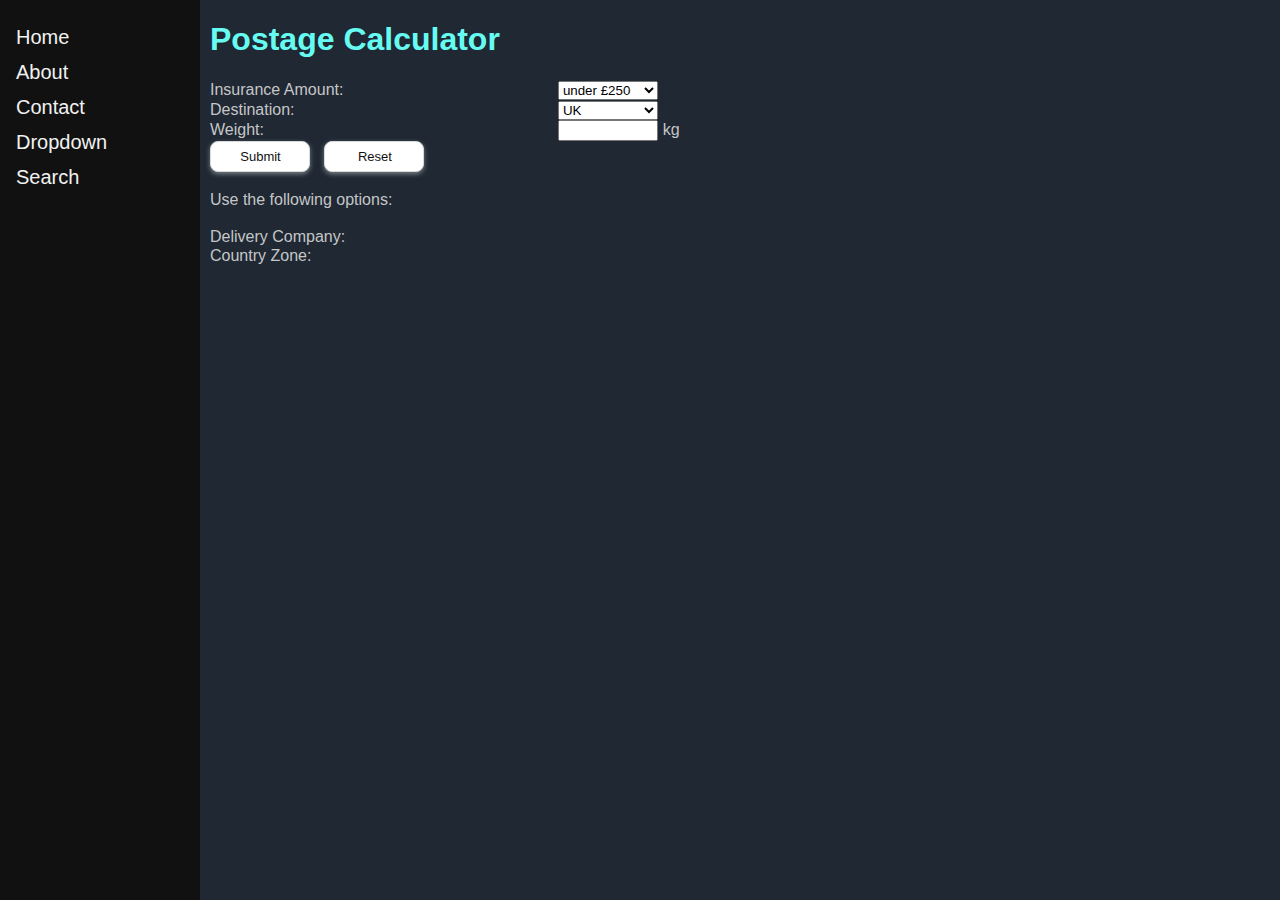
<file: index.html>
<!doctype html>
<html lang="en">
  <head>
    <meta charset="utf-8">
    <title>Postage Calculator</title>
    <link rel="stylesheet" type="text/css" href="main.css">
    <script src="main.js"></script>
    </header>
  </head>
  <body>
    <h1>Postage Calculator</h1>
      <div class="sidenav">
        <a href="#home">Home</a>
        <a href="#about">About</a>
        <a href="#contact">Contact</a>
        <button class="dropdown-btn">Dropdown
          <i class="fa fa-caret-down"></i>
        </button>
        <div class="dropdown-container">
          <a href="#">Link 1</a>
          <a href="#">Link 2</a>
          <a href="#">Link 3</a>
        </div>
        <a href="#contact">Search</a>
      </div>
    <form role="form" onsubmit="getPostageInfo(); return false;">
        <label for="Insurance" class="Title">Insurance Amount:</label>
        <select id="Insurance" name="Insurance" required>
          <option value="Royal Mail">under £250</option>
          <option value="Parcel Force">over £250</option>
        </select><br>
        <label for="Country" class="Title">Destination:</label>
        <select id="Country" name="Country" required>
          <option value="UK">UK</option>
          <option value="USA">USA</option>
          <option value="France">France</option>
          <option value="Germany">Germany</option>
          <option value="Australia">Australia</option>
        </select><br>
        <label for="Weight" class="Title">Weight:</label>
        <input type="number" id="Weight" name="Weight" required min="0.1" step="0.1">
        <label for="WeightUnit" class="TitleKg">kg</label><br>
        <input type="submit" button class="button-13" role="button"></button>
        <input type="reset" button class="button-14" role="button"></button><br><br>
        <label for="Result" class="Title">Use the following options:</label><br><br>
        <output class="Title" id="DeliveryCompany" name="DeliveryCompany" for="Insurance">Delivery Company:&nbsp;<span id="DeliveryCompanyResult"></span></output><br>
        <output class="Title" id="DeliveryCompany" name="CountryZone" for="Insurance Country">Country Zone:&nbsp;<span id="CountryZoneResult"></span></output>
      </form>
  </body>
</html>
</file>
<file: main.css>
.header {
    background-image: url('images/header-background.jpg');
    background-size: cover;
    background-position: center;
    position: relative;
}

body {
    padding: 0;
    margin: 0;
    background: #1F2833;
    font-family: Arial, Helvetica, sans-serif;
}

h1 {
    color: #66FCF1;
    text-align: left;
    margin-left: 210px;
    font-family: Arial, Helvetica, sans-serif;
}

p {
    color: #C5C6C7;
    font-family: Arial, Helvetica, sans-serif;
    font-size: 20px;
}

.navbar {
    background:#0B0C10;
}

.nav-link,

.navbar-brand {
    color: #fff;
    cursor: pointer;
}

.nav-link {
    margin-right: 1em !important;
}

.nav-link:hover {
    color: #45A29E;
}

.navbar-collapse {
    justify-content: flex-end;
}

.Title {
    color: #C5C6C7;
    margin: 210px;
    font-family: Arial, Helvetica, sans-serif;
    line-height: 1.2;
}

.TitleKg {
  color: #C5C6C7;
  font-family: Arial, Helvetica, sans-serif;
  line-height: 1.2;
}

.Button1 {
    margin-left: 210px;
    height: 100%;
}

.Button2 {
    height: 100%;
}

.button-13 {
  background-color: #fff;
  border: 1px solid #d5d9d9;
  border-radius: 8px;
  box-shadow: rgba(213, 217, 217, .5) 0 2px 5px 0;
  box-sizing: border-box;
  color: #0f1111;
  cursor: pointer;
  display: inline-block;
  font-family: "Amazon Ember",sans-serif;
  font-size: 13px;
  line-height: 29px;
  padding: 0 10px 0 11px;
  position: relative;
  text-align: center;
  text-decoration: none;
  user-select: none;
  -webkit-user-select: none;
  touch-action: manipulation;
  vertical-align: middle;
  width: 100px;
  margin-left: 210px;
}

.button-13:hover {
  background-color: #f7fafa;
}

.button-13:focus {
  border-color: #008296;
  box-shadow: rgba(213, 217, 217, .5) 0 2px 5px 0;
  outline: 0;
}

.button-14 {
    background-color: #fff;
    border: 1px solid #d5d9d9;
    border-radius: 8px;
    box-shadow: rgba(213, 217, 217, .5) 0 2px 5px 0;
    box-sizing: border-box;
    color: #0f1111;
    cursor: pointer;
    display: inline-block;
    font-family: "Amazon Ember",sans-serif;
    font-size: 13px;
    line-height: 29px;
    padding: 0 10px 0 11px;
    position: relative;
    text-align: center;
    text-decoration: none;
    user-select: none;
    -webkit-user-select: none;
    touch-action: manipulation;
    vertical-align: middle;
    width: 100px;
    margin-left: 10px;
  }
  
  .button-14:hover {
    background-color: #f7fafa;
  }
  
  .button-14:focus {
    border-color: #008296;
    box-shadow: rgba(213, 217, 217, .5) 0 2px 5px 0;
    outline: 0;
  }

/* Fixed sidenav, full height */
.sidenav {
    height: 100%;
    width: 200px;
    position: fixed;
    z-index: 1;
    top: 0;
    left: 0;
    background-color: #111;
    overflow-x: hidden;
    padding-top: 20px;
  }
  
  /* Style the sidenav links and the dropdown button */
  .sidenav a, .dropdown-btn {
    padding: 6px 8px 6px 16px;
    text-decoration: none;
    font-size: 20px;
    color: #f1f1f1;
    display: block;
    border: none;
    background: none;
    width:100%;
    text-align: left;
    cursor: pointer;
    outline: none;
  }
  
  /* On mouse-over */
  .sidenav a:hover, .dropdown-btn:hover {
    color: #66FCF1;
  }
  
  /* Main content */
  .main {
    margin-left: 200px; /* Same as the width of the sidenav */
    font-size: 20px; /* Increased text to enable scrolling */
    padding: 0px 10px;
  }
  
  /* Add an active class to the active dropdown button */
  .active {
    background-color: green;
    color: white;
  }
  
  /* Dropdown container (hidden by default). Optional: add a lighter background color and some left padding to change the design of the dropdown content */
  .dropdown-container {
    display: none;
    background-color: #262626;
    padding-left: 8px;
  }
  
  /* Optional: Style the caret down icon */
  .fa-caret-down {
    float: right;
    padding-right: 8px;
  }

  #Insurance{
    width:100px;
  }

  #Country{
    width:100px;
    margin-left: 49px;
  }
  
  #Weight{
    width:92px;
    margin-left: 80px;
  }
</file>
